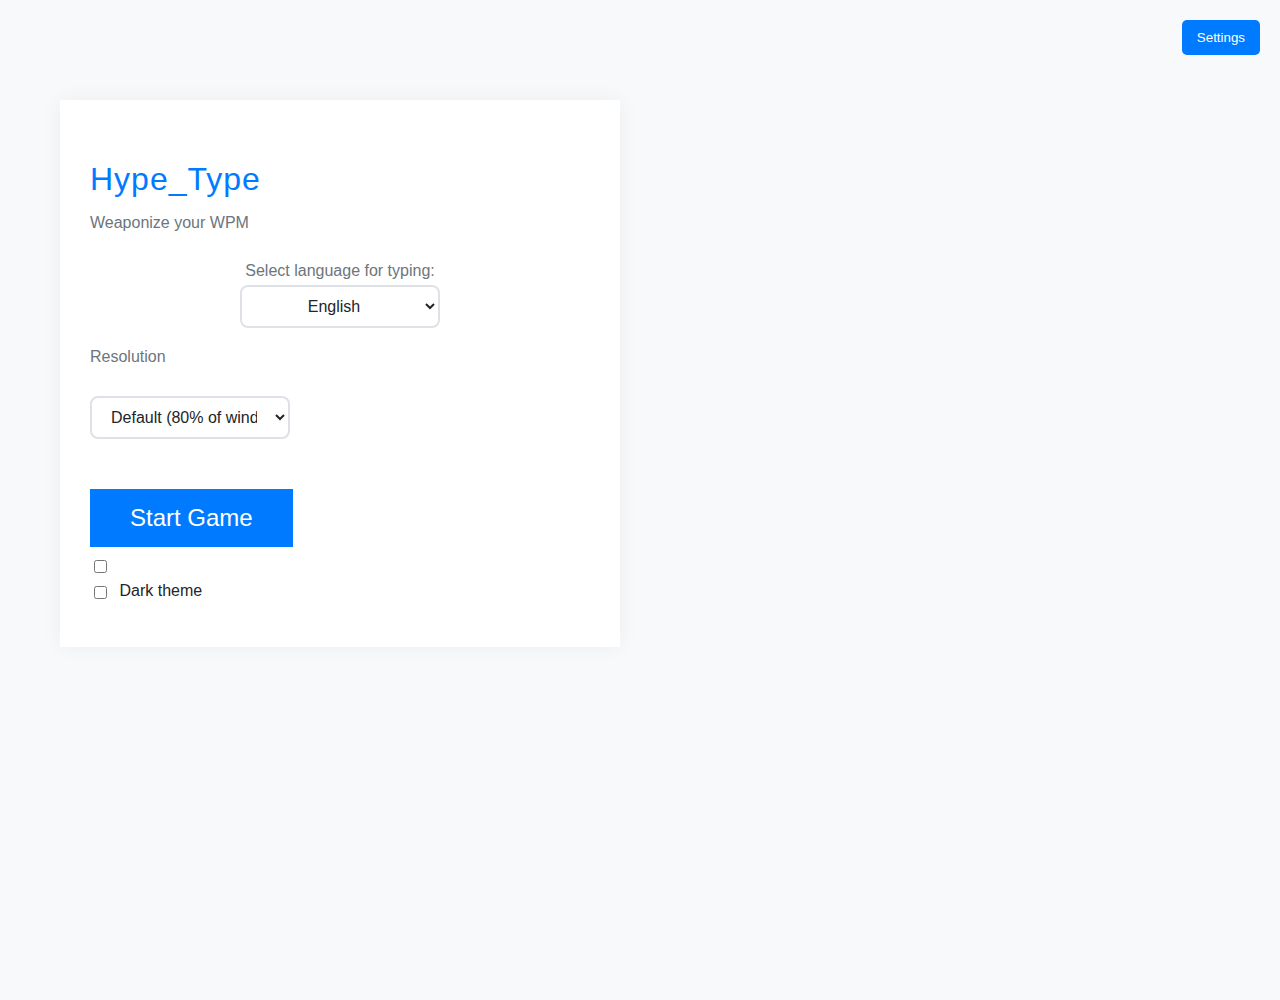
<file: index.html>
<!DOCTYPE html>
<head>
    <meta charset="UTF-8">
    <meta name="viewport" content="width=device-width, initial-scale=1.0">
    <title>Typing Rogue-like Game</title>
    <link rel="icon" href="favicon.ico" type="image/x-icon">
    <link rel="stylesheet" href="style.css">
</head>
<body>
    <div id="startScreen">
        <h1 id="title">hype_type</h1>
        <h3 id="subtitle">あなたのタイプ速度を武器に</h3>
        <div id="langRow">
            <div id="typingLanguageSelection" class="langSelectBox">
                <label for="languageSelect" id="languageLabel">タイプ時に使用する言語:</label>
                <select id="languageSelect">
                    <option value="english">English</option>
                </select>
            </div>
        </div>

        <div id="resolutionSelection">
            <h3 id="resolutionLabel">解像度</h3>
                <select id="resolutionSelect">
                <option value="default">デフォルト (80% of window)</option>
                <option value="100p">ウィンドウの100%</option>
                <option value="800x600">800x600</option>
                <option value="1024x768">1024x768</option>
                <option value="1280x720">1280x720</option>
                <option value="1920x1080">1920x1080</option>
            </select>
        </div>
        <button id="startButton">ゲーム開始</button>
        <div class="littlesetting">
        <div id="startwithmute">
               <label>
                    <input type="checkbox" id="muteToggle">
                    <span id="muteToggleLabel">ミュート</span>
                </label>
            </div>
            <div id="themeToggleRow">
                <label>
                    <input type="checkbox" id="themeToggle">
                    <span id="themeToggleLabel">ダークテーマ</span>
                </label>
            </div>
        </div>
        <button id="settingsButton" class="settings-button">詳細設定</button>
    </div>
    
    <!-- 詳細設定モーダル -->
    <div id="settingsModal" class="modal">
        <div class="modal-content">
            <span class="close">&times;</span>
            <!-- コンテンツは後で追加 -->
        </div>
    </div>
    
    <canvas id="gameCanvas" style="display:none;"></canvas>
    
    <!-- ポーズメニュー -->
    <div id="pauseMenu" class="pause-menu" style="display:none;">
        <div class="pause-content">
            <h2>ポーズ</h2>
            <button id="resumeButton" class="pause-button">ゲーム再開</button>
            <button id="menuButton" class="pause-button">メニューに戻る</button>
        </div>
    </div>
    
    <script type="module" src="scripts/script.js"></script>
</body>
</html>
</file>
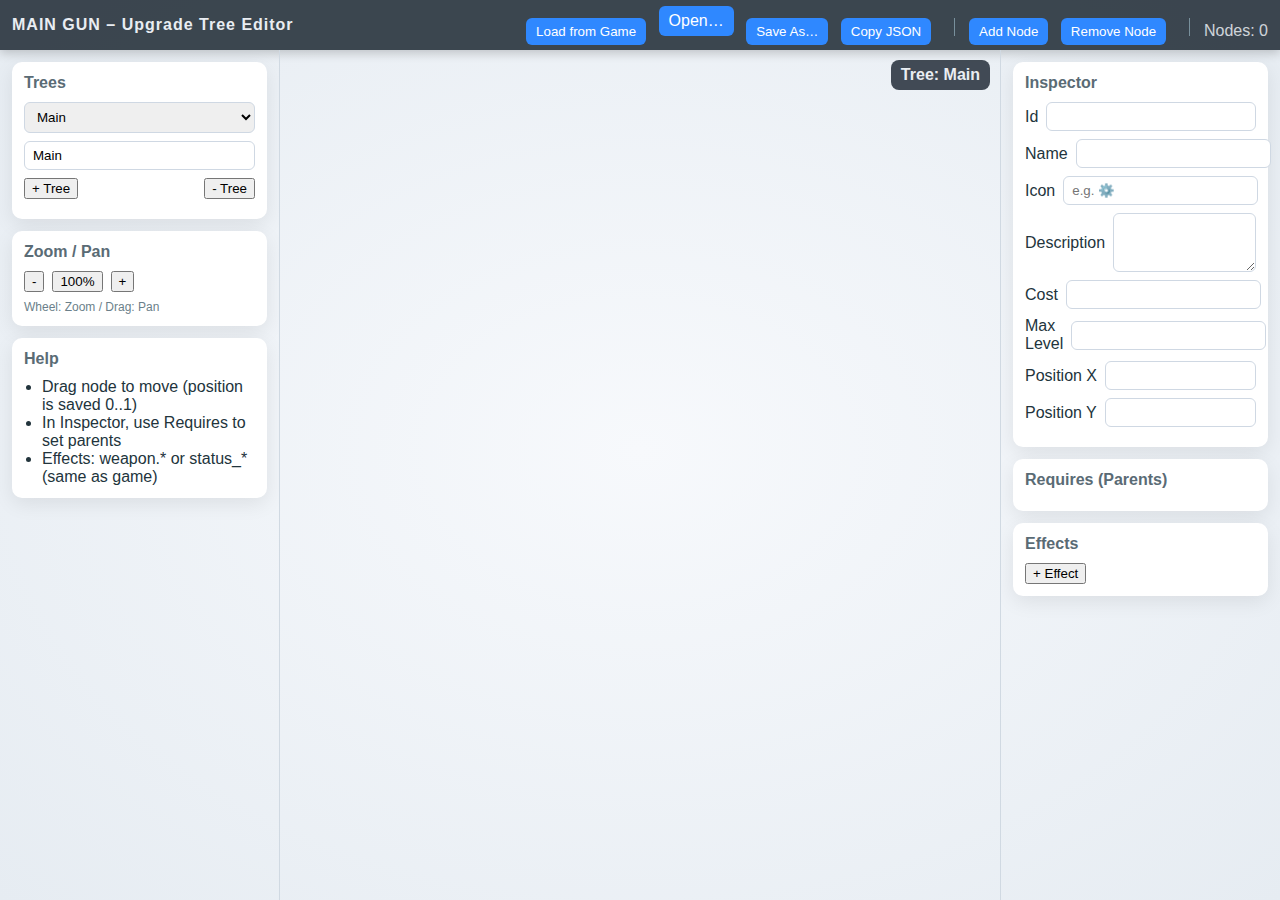
<file: editer/index.html>
<!DOCTYPE html>
<html lang="ja">
<head>
  <meta charset="UTF-8">
  <meta name="viewport" content="width=device-width, initial-scale=1.0">
  <title>Upgrade Tree Editor</title>
  <link rel="stylesheet" href="style.css">
</head>
<body>
  <header class="topbar">
    <div class="brand">MAIN GUN – Upgrade Tree Editor</div>
    <div class="toolbar">
      <button id="btnLoadGame" title="Load jsons/upgrades.json from game">Load from Game</button>
      <label class="filebtn" title="Open local JSON"><input id="fileOpen" type="file" accept="application/json">Open…</label>
      <button id="btnSave" title="Download as JSON">Save As…</button>
      <button id="btnCopy" title="Copy JSON to clipboard">Copy JSON</button>
      <span class="sep"></span>
      <button id="btnAddNode">Add Node</button>
      <button id="btnRemoveNode" disabled>Remove Node</button>
      <span class="sep"></span>
      <span class="status">Nodes: <span id="statNodes">0</span></span>
    </div>
  </header>

  <main class="workspace">
    <aside class="side left">
      <div class="panel">
        <div class="panel-title">Trees</div>
        <div class="row">
          <select id="treeSelect"></select>
        </div>
        <div class="row">
          <input id="treeName" type="text" placeholder="Tree name">
        </div>
        <div class="row buttons">
          <button id="btnAddTree">+ Tree</button>
          <button id="btnRemoveTree">- Tree</button>
        </div>
      </div>

      <div class="panel">
        <div class="panel-title">Zoom / Pan</div>
        <div class="row">
          <button id="btnZoomOut">-</button>
          <button id="btnZoomReset">100%</button>
          <button id="btnZoomIn">+</button>
        </div>
        <div class="hint">Wheel: Zoom / Drag: Pan</div>
      </div>

      <div class="panel">
        <div class="panel-title">Help</div>
        <ul class="help">
          <li>Drag node to move (position is saved 0..1)</li>
          <li>In Inspector, use Requires to set parents</li>
          <li>Effects: weapon.* or status_* (same as game)</li>
        </ul>
      </div>
    </aside>

    <section class="canvas-wrap" id="canvasWrap">
      <svg id="edges" class="edges" viewBox="0 0 1000 600" preserveAspectRatio="xMidYMid meet"></svg>
      <div id="nodes" class="nodes"></div>
      <div class="points-badge">Tree: <span id="lblTreeName"></span></div>
    </section>

    <aside class="side right">
      <div class="panel">
        <div class="panel-title">Inspector</div>
        <div class="row"><label>Id</label><input id="propId" type="text"></div>
        <div class="row"><label>Name</label><input id="propName" type="text"></div>
        <div class="row"><label>Icon</label><input id="propIcon" type="text" placeholder="e.g. ⚙️"></div>
        <div class="row"><label>Description</label><textarea id="propDesc" rows="3"></textarea></div>
        <div class="row"><label>Cost</label><input id="propCost" type="number" min="0" step="1"></div>
        <div class="row"><label>Max Level</label><input id="propMaxLv" type="number" min="1" step="1"></div>
        <div class="row"><label>Position X</label><input id="propPosX" type="number" min="0" max="1" step="0.001"></div>
        <div class="row"><label>Position Y</label><input id="propPosY" type="number" min="0" max="1" step="0.001"></div>
      </div>

      <div class="panel">
        <div class="panel-title">Requires (Parents)</div>
        <div class="requires" id="requiresList"></div>
      </div>

      <div class="panel">
        <div class="panel-title">Effects</div>
        <div id="effectsList"></div>
        <button id="btnAddEffect">+ Effect</button>
      </div>
    </aside>
  </main>

  <template id="tplNode">
    <div class="node-card" data-node-id="">
      <div class="head">
        <div class="title">NODE</div>
        <div class="icon">⚙️</div>
      </div>
      <div class="body">Description</div>
      <div class="footer"><button class="btn select">SELECT</button></div>
    </div>
  </template>

  <template id="tplEffect">
    <div class="effect-row">
      <select class="ef-kind">
        <option value="stat">stat</option>
        <option value="special">special</option>
      </select>
      <input class="ef-target" type="text" placeholder="weapon.fireCooldownMs or path e.g. chill.dpsGrowthMul">
      <select class="ef-op">
        <option value="add">add</option>
        <option value="mul">mul</option>
      </select>
      <input class="ef-value" type="number" step="0.001" placeholder="value">
      <button class="ef-del">×</button>
    </div>
  </template>

  <script src="editor.js" defer></script>
</body>
</html>
</file>
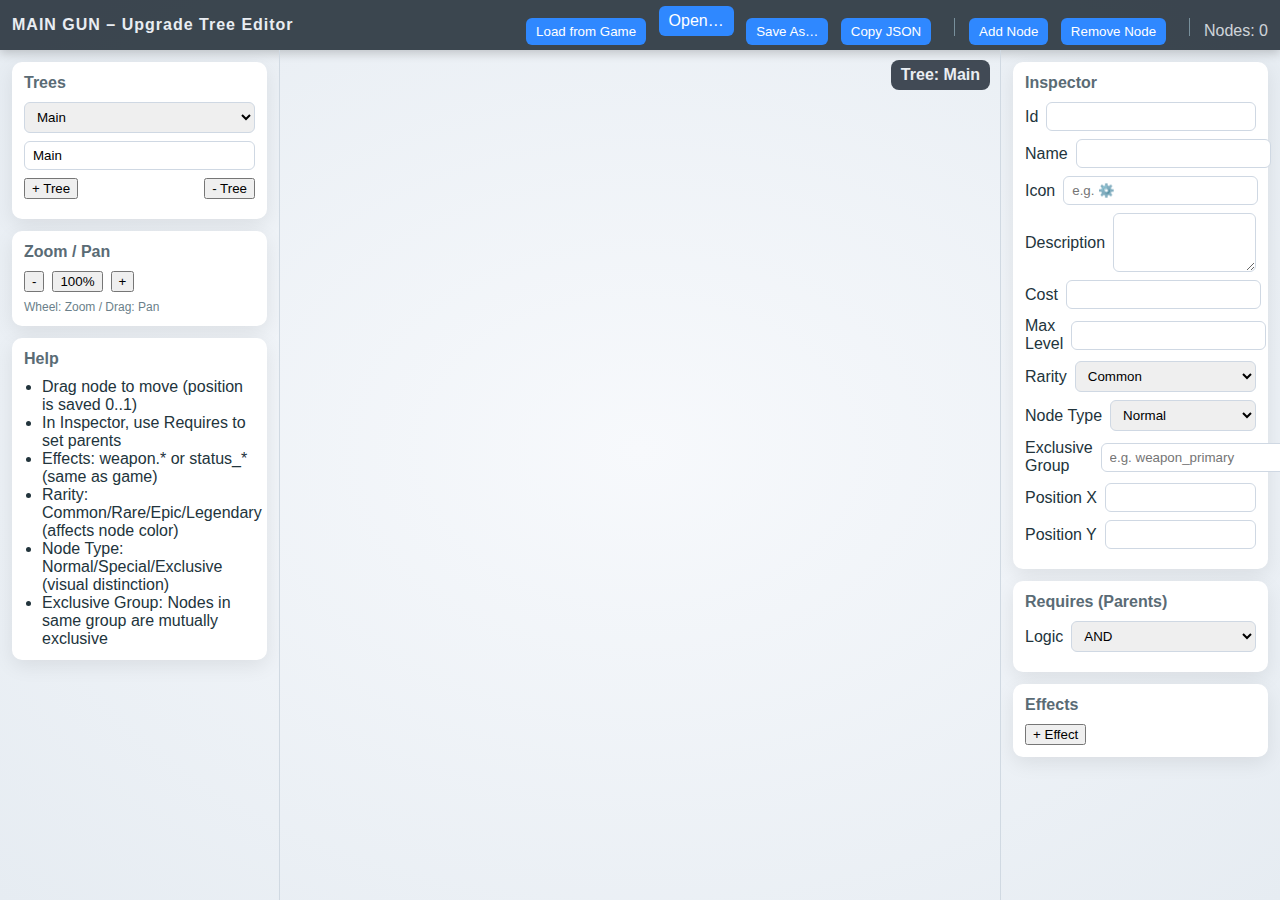
<file: editor/index.html>
<!DOCTYPE html>
<html lang="ja">
<head>
  <meta charset="UTF-8">
  <meta name="viewport" content="width=device-width, initial-scale=1.0">
  <title>Upgrade Tree Editor</title>
  <link rel="stylesheet" href="style.css">
</head>
<body>
  <header class="topbar">
    <div class="brand">MAIN GUN – Upgrade Tree Editor</div>
    <div class="toolbar">
      <button id="btnLoadGame" title="Load jsons/upgrades.json from game">Load from Game</button>
      <label class="filebtn" title="Open local JSON"><input id="fileOpen" type="file" accept="application/json">Open…</label>
      <button id="btnSave" title="Download as JSON">Save As…</button>
      <button id="btnCopy" title="Copy JSON to clipboard">Copy JSON</button>
      <span class="sep"></span>
      <button id="btnAddNode">Add Node</button>
      <button id="btnRemoveNode" disabled>Remove Node</button>
      <span class="sep"></span>
      <span class="status">Nodes: <span id="statNodes">0</span></span>
    </div>
  </header>

  <main class="workspace">
    <aside class="side left">
      <div class="panel">
        <div class="panel-title">Trees</div>
        <div class="row">
          <select id="treeSelect"></select>
        </div>
        <div class="row">
          <input id="treeName" type="text" placeholder="Tree name">
        </div>
        <div class="row buttons">
          <button id="btnAddTree">+ Tree</button>
          <button id="btnRemoveTree">- Tree</button>
        </div>
      </div>

      <div class="panel">
        <div class="panel-title">Zoom / Pan</div>
        <div class="row">
          <button id="btnZoomOut">-</button>
          <button id="btnZoomReset">100%</button>
          <button id="btnZoomIn">+</button>
        </div>
        <div class="hint">Wheel: Zoom / Drag: Pan</div>
      </div>

      <div class="panel">
        <div class="panel-title">Help</div>
        <ul class="help">
          <li>Drag node to move (position is saved 0..1)</li>
          <li>In Inspector, use Requires to set parents</li>
          <li>Effects: weapon.* or status_* (same as game)</li>
          <li>Rarity: Common/Rare/Epic/Legendary (affects node color)</li>
          <li>Node Type: Normal/Special/Exclusive (visual distinction)</li>
          <li>Exclusive Group: Nodes in same group are mutually exclusive</li>
        </ul>
      </div>
    </aside>

    <section class="canvas-wrap" id="canvasWrap">
      <svg id="edges" class="edges" viewBox="0 0 1000 600" preserveAspectRatio="xMidYMid meet"></svg>
      <div id="nodes" class="nodes"></div>
      <div class="points-badge">Tree: <span id="lblTreeName"></span></div>
    </section>

    <aside class="side right">
      <div class="panel">
        <div class="panel-title">Inspector</div>
        <div class="row"><label>Id</label><input id="propId" type="text"></div>
        <div class="row"><label>Name</label><input id="propName" type="text"></div>
        <div class="row"><label>Icon</label><input id="propIcon" type="text" placeholder="e.g. ⚙️"></div>
        <div class="row"><label>Description</label><textarea id="propDesc" rows="3"></textarea></div>
        <div class="row"><label>Cost</label><input id="propCost" type="number" min="0" step="1"></div>
        <div class="row"><label>Max Level</label><input id="propMaxLv" type="number" min="1" step="1"></div>
        <div class="row"><label>Rarity</label><select id="propRarity">
          <option value="common">Common</option>
          <option value="rare">Rare</option>
          <option value="epic">Epic</option>
          <option value="legendary">Legendary</option>
        </select></div>
        <div class="row"><label>Node Type</label><select id="propNodeType">
          <option value="normal">Normal</option>
          <option value="special">Special</option>
          <option value="exclusive">Exclusive</option>
        </select></div>
        <div class="row"><label>Exclusive Group</label><input id="propExclusiveGroup" type="text" placeholder="e.g. weapon_primary"></div>
        <div class="row"><label>Position X</label><input id="propPosX" type="number" min="0" max="1" step="0.001"></div>
        <div class="row"><label>Position Y</label><input id="propPosY" type="number" min="0" max="1" step="0.001"></div>
      </div>

      <div class="panel">
        <div class="panel-title">Requires (Parents)</div>
        <div class="row"><label>Logic</label><select id="reqLogic"><option value="and">AND</option><option value="or">OR</option></select></div>
        <div class="requires" id="requiresList"></div>
      </div>

      <div class="panel">
        <div class="panel-title">Effects</div>
        <div id="effectsList"></div>
        <button id="btnAddEffect">+ Effect</button>
      </div>
    </aside>
  </main>

  <template id="tplNode">
    <div class="node-card" data-node-id="">
      <div class="head">
        <div class="title">NODE</div>
        <div class="icon">⚙️</div>
      </div>
      <div class="body">Description</div>
      <div class="footer"><button class="btn select">SELECT</button></div>
    </div>
  </template>

  <template id="tplEffect">
    <div class="effect-row">
      <select class="ef-kind">
        <option value="stat">stat</option>
        <option value="special">special</option>
      </select>
      <input class="ef-target" type="text" placeholder="weapon.fireCooldownMs or path e.g. chill.dpsGrowthMul">
      <select class="ef-op">
        <option value="add">add</option>
        <option value="mul">mul</option>
      </select>
      <input class="ef-value" type="number" step="0.001" placeholder="value">
      <button class="ef-del">×</button>
    </div>
  </template>

  <script src="editor.js" defer></script>
</body>
</html>
</file>
<file: style.css>
body {
    margin: 0;
    overflow: hidden;
    font-family: 'Helvetica Neue', Arial, sans-serif;
    --bg-main: #f8f9fa;
    --bg-panel: #ffffff;
    --text-main: #212529;
    --text-sub: #6c757d;
    --border-main: #dee2e6;
    --accent: #007bff;
    --button-bg: #007bff;
    --button-hover: #0056b3;
    --canvas-bg: #f8f9fa;
    background-color: var(--bg-main);
    display: flex;
    justify-content: flex-start;
    align-items: flex-start;
    height: 100vh;
    padding: 100px 60px 0 60px;
}

body.dark-theme {
    --bg-main: #23272b;
    --bg-panel: #2d3136;
    --text-main: #f5f5f5;
    --text-sub: #bbbbbb;
    --border-main: #444;
    --accent: #ff9800;
    --button-bg: #ff9800;
    --button-hover: #ffb74d;
    --canvas-bg: #23272b;
    background-color: var(--bg-main);
}

/* Upgrade overlay */
.upgrade-overlay {
    position: fixed;
    inset: 0;
    background: radial-gradient(ellipse at center, rgba(255,255,255,0.86), rgba(0,0,0,0.2)), rgba(0,0,0,0.25);
    backdrop-filter: blur(4px);
    z-index: 1500;
    display: none;
}
.upgrade-header {
    position: absolute;
    top: 12px;
    left: 50%;
    transform: translateX(-50%);
    font-weight: 700;
    letter-spacing: 2px;
    color: var(--text-main);
}
.upgrade-layout {
    position: absolute;
    inset: 60px 20px 20px 20px;
}
.upgrade-canvas {
    position: absolute;
    inset: 0 0 24px 0;
    overflow: hidden;
}
.upgrade-edges {
    position: absolute;
    inset: 0;
    width: 100%;
    height: 100%;
}
.upgrade-nodes {
    position: absolute;
    inset: 0;
}
.upgrade-side {
    position: absolute;
    top: 60px;
    left: 20px;
    width: 260px;
    background: rgba(50,60,70,0.92);
    color: #e9edf2;
    border-radius: 10px;
    padding: 16px;
    box-shadow: 0 10px 30px rgba(0,0,0,0.25);
}
.points-badge{
    position:absolute; right:20px; top:60px;
    background: rgba(50,60,70,0.92);
    color:#e9edf2; padding:6px 10px; border-radius:8px; font-weight:700;
}
.panel-title { font-weight: 700; margin-bottom: 8px; }
.protocol-list {
    margin: 0 0 12px 16px;
    padding: 0;
    font-size: 14px;
}
.hint-row {
    margin-top: 8px;
    font-size: 12px;
    color: #c8d7e1;
}
.points { margin-top: 10px; font-weight: 700; }
.close-upgrade {
    margin-top: 12px;
    padding: 8px 12px;
    border: none;
    background: #2f88ff;
    color: white;
    border-radius: 6px;
    cursor: pointer;
}

/* Node card */
.node-card {
    position: absolute;
    width: 240px;
    background: rgba(130, 195, 255, 0.9);
    color: #0e2a3b;
    border-radius: 10px;
    box-shadow: 0 10px 30px rgba(0,0,0,0.2);
}
.node-card .head {
    display: flex;
    align-items: center;
    justify-content: space-between;
    padding: 10px 12px 0 12px;
}
.node-card .title {
    font-weight: 700;
    font-size: 14px;
}
.node-card .icon { font-size: 18px; }
.node-card .body {
    padding: 6px 12px 12px 12px;
    font-size: 12px;
    color: #134055;
}
.node-card .footer {
    display: flex;
    justify-content: flex-end;
    padding: 8px 12px 12px 12px;
}
.node-card .btn {
    border: none;
    background: #102a3b;
    color: #e8f3ff;
    padding: 6px 10px;
    border-radius: 6px;
    cursor: pointer;
}
.node-card.locked { filter: grayscale(0.4) opacity(0.7); }
.node-card.acquired { background: rgba(173, 230, 203, 0.95); }

/* Edge path styling */
.edge-path {
    fill: none;
    stroke: #7cc2ff;
    stroke-width: 2;
    opacity: 0.9;
}
.edge-joint {
    fill: #7cc2ff;
    stroke: none;
    opacity: 0.9;
}

#startScreen {
    text-align: left;
    background-color: var(--bg-panel);
    padding: 40px 30px;
    border-radius: 0;
    box-shadow: 0 0 20px rgba(0, 0, 0, 0.05);
    width: 100%;
    max-width: 500px;
    height: auto;
}

#langRow {
    display: flex;
    flex-direction: row;
    justify-content: center;
    gap: 32px;
    margin-bottom: 20px;
}

.langSelectBox {
    display: flex;
    flex-direction: column;
    align-items: center;
    min-width: 180px;
}

.littlesetting {
    justify-content: center;
    gap: 32px;
    margin-block: 5px;
    color: var(--text-main);
}

/* ラベルとセレクトをテーマに沿わせる（開始画面の全要素に適用） */
.langSelectBox label,
.langSelectBox select,
.langSelectBox .langLabel {
    color: var(--text-sub);
}

#languageLabel {
    margin-bottom: 5px;
}

/* 明示的に start-screen の各ラベルをテーマ化 */
#languageLabel,
#typingLanguageSelection label,
#difficultySelection label,
#progressiveMode label,
#resolutionSelection label {
    color: var(--text-sub);
}

/* start screen subtitle */
#startScreen h3 {
    color: var(--text-sub);
}

/* 汎用のセレクトスタイル（すべてのselectに適用） */
select {
    padding: 10px 15px;
    font-size: 16px;
    border: 2px solid var(--border-main);
    border-radius: 8px;
    background-color: var(--bg-panel);
    color: var(--text-main);
    cursor: pointer;
    width: 200px;
    text-align: center;
}

/* テーマ切替チェックボックスのアクセントカラー */
input[type="checkbox"] {
    accent-color: var(--accent);
}

#themeToggleRow label {
    color: var(--text-main);
    font-size: 16px;
}

#muteToggleLabel,
#themeToggleLabel {
    color: var(--text-main);
}

#themeToggleRow {
    margin-top: 5px;
}

#themeToggleRow label {
    cursor: pointer;
    user-select: none;
}

#themeToggleRow input[type="checkbox"] {
    margin-right: 8px;
    vertical-align: middle;
}

#startwithmute {
    margin-top: 10px;
}

#startScreen h1 {
    color: var(--accent);
    margin-bottom: 8px;
    font-size: 32px;
    font-weight: 300;
    letter-spacing: 1px;
}

#startScreen h3 {
    color: var(--text-sub);
    margin-bottom: 30px;
    font-weight: 400;
    font-size: 16px;
}

#startScreen hr {
    border: none;
    border-top: 1px solid var(--border-main);
    margin-bottom: 30px;
}

.menu-tree {
    margin-bottom: 30px;
}

.menu-item {
    margin-bottom: 15px;
    position: relative;
}

.menu-label {
    font-weight: 500;
    cursor: pointer;
    color: var(--text-main);
    display: block;
    margin-bottom: 8px;
    padding: 8px 0;
    transition: color 0.2s;
}

.menu-label:hover {
    color: var(--accent);
}

.menu-label::after {
    content: " →";
    float: right;
    opacity: 0.7;
}

.menu-item:hover .submenu,
.menu-item.open .submenu {
    display: block;
    animation: fadeIn 0.2s ease;
}

.submenu {
    display: none;
    position: absolute;
    left: 100%;
    top: 0;
    margin-left: 30px;
    background-color: var(--bg-panel);
    padding: 15px;
    min-width: 250px;
    z-index: 10;
}

@keyframes fadeIn {
    from { opacity: 0; transform: translateY(-10px); }
    to { opacity: 1; transform: translateY(0); }
}

.submenu-item {
    margin-bottom: 12px;
    display: flex;
    align-items: center;
}

.submenu-label {
    min-width: 140px;
    color: var(--text-sub);
    font-size: 14px;
}

.submenu-item select,
.submenu-item button {
    margin-left: 10px;
    border-radius: 0;
    box-shadow: none;
    border: 1px solid var(--border-main);
    padding: 6px 10px;
    font-size: 14px;
    background-color: var(--bg-panel);
    color: var(--text-main);
}

.submenu-item button {
    background-color: var(--button-bg);
    color: white;
    border: none;
    padding: 8px 16px;
    cursor: pointer;
    transition: background-color 0.2s;
}

.submenu-item button:hover {
    background-color: var(--button-hover);
}

.submenu-item label {
    display: flex;
    align-items: center;
    cursor: pointer;
}

.submenu-item input[type="checkbox"] {
    margin-right: 8px;
    accent-color: var(--accent);
}

#languageSelection,
#difficultySelection,
#progressiveMode {
    margin: 20px 0;
}

#languageSelection label,
#difficultySelection label {
    display: block;
    margin-bottom: 8px;
    font-size: 18px;
    color: var(--text-sub);
    font-weight: bold;
}

#languageSelect,
#resolutionSelect,
#difficultySelect {
    padding: 10px 15px;
    font-size: 16px;
    border: 2px solid var(--border-main);
    border-radius: 8px;
    background-color: var(--bg-panel);
    color: var(--text-main);
    cursor: pointer;
    width: 200px;
    text-align: center;
}

#languageSelect:hover,
#difficultySelect:hover {
    border-color: var(--accent);
}

#progressiveMode label {
    display: flex;
    align-items: center;
    justify-content: center;
    font-size: 16px;
    color: var(--text-sub);
    cursor: pointer;
}

#progressiveDifficulty {
    margin-right: 10px;
    transform: scale(1.2);
}

#resolutionSelection {
    margin-bottom: 20px;
}

#startButton {
    margin-top: 30px;
    padding: 15px 40px;
    font-size: 24px;
    cursor: pointer;
    background-color: var(--button-bg);
    border: none;
    border-radius: 0;
    color: white;
    transition: background-color 0.3s;
    box-shadow: none;
}

#startButton:hover {
    background-color: var(--button-hover);
    transform: translateY(-2px);
    box-shadow: 0 4px 8px rgba(0,0,0,0.3);
}

/* 詳細設定モーダルのスタイル */
.modal {
    display: none;
    position: fixed;
    z-index: 1000;
    left: 0;
    top: 0;
    width: 100%;
    height: 100%;
    background-color: rgba(0,0,0,0.4);
}

.modal-content {
    background-color: var(--bg-panel);
    margin: 15% auto;
    padding: 20px;
    border-radius: 10px;
    width: 80%;
    max-width: 500px;
    box-shadow: 0 4px 8px rgba(0,0,0,0.2);
}

.close {
    color: var(--text-sub);
    float: right;
    font-size: 28px;
    font-weight: bold;
    cursor: pointer;
}

.close:hover {
    color: var(--accent);
}

.settings-section {
    margin-bottom: 20px;
}

.settings-section h3 {
    color: var(--accent);
    margin-bottom: 15px;
    border-bottom: 1px solid var(--border-main);
    padding-bottom: 5px;
}

.setting-item {
    margin-bottom: 15px;
}

.setting-item label {
    display: block;
    margin-bottom: 5px;
    color: var(--text-sub);
}

.settings-button {
    position: absolute;
    top: 20px;
    right: 20px;
    padding: 10px 15px;
    background-color: var(--button-bg);
    color: white;
    border: none;
    border-radius: 5px;
    cursor: pointer;
    transition: background-color 0.3s;
}

.settings-button:hover {
    background-color: var(--button-hover);
}

#saveSettings {
    padding: 10px 20px;
    background-color: var(--button-bg);
    color: white;
    border: none;
    border-radius: 5px;
    cursor: pointer;
    transition: background-color 0.3s;
}

#saveSettings:hover {
    background-color: var(--button-hover);
}

#startButton:active {
    transform: translateY(0);
    box-shadow: 0 2px 4px rgba(0, 0, 0, 0.2);
}

canvas {
    display: block;
    background-color: var(--canvas-bg);
    border: none;
    position: absolute;
    top: 0;
    left: 0;
    width: 100vw;
    height: 100vh;
}

#wordInput {
    position: absolute;
    bottom: 20px;
    left: 50%;
    transform: translateX(-50%);
    padding: 10px;
    font-size: 24px;
    text-align: center;
    background-color: transparent; /* 透明 */
    border: none;
    color: transparent; /* テキストも透明にして見えなくする */
    caret-color: black; /* カーソルは表示 */
}

/* ポーズメニューのスタイル */
.pause-menu {
    position: fixed;
    top: 0;
    left: 0;
    width: 100%;
    height: 100%;
    background-color: rgba(0, 0, 0, 0.7);
    display: flex;
    justify-content: center;
    align-items: center;
    z-index: 1000;
    opacity: 0;
    transition: opacity 0.3s ease;
}

.pause-content {
    background-color: var(--bg-panel);
    padding: 40px;
    border-radius: 15px;
    text-align: center;
    box-shadow: 0 8px 32px rgba(0, 0, 0, 0.3);
    min-width: 300px;
}

.pause-content h2 {
    color: var(--accent);
    margin-bottom: 30px;
    font-size: 32px;
}

.pause-button {
    display: block;
    width: 100%;
    padding: 15px 20px;
    margin: 10px 0;
    font-size: 18px;
    background-color: var(--button-bg);
    color: white;
    border: none;
    border-radius: 8px;
    cursor: pointer;
    transition: all 0.2s ease;
}

.pause-button:hover {
    background-color: var(--button-hover);
    transform: translateY(-2px);
    box-shadow: 0 4px 12px rgba(0, 0, 0, 0.2);
}

.pause-button:active {
    transform: translateY(0);
}

/* 排他的選択グループのスタイル */
.node-card.exclusive-group-member {
    border: 2px solid transparent;
    transition: border-color 0.3s ease;
}

.node-card.exclusive-group-member:hover {
    border-color: var(--accent);
}

.node-card.exclusive-locked {
    background: rgba(255, 193, 193, 0.8) !important;
    filter: grayscale(0.6) opacity(0.6) !important;
    cursor: not-allowed;
}

.node-card.exclusive-locked .btn {
    background: #666 !important;
    cursor: not-allowed;
}

.node-card.exclusive-locked .btn:hover {
    background: #666 !important;
    transform: none !important;
    box-shadow: none !important;
}

/* 排他的グループ内の選択済みアップグレードの強調表示 */
.node-card.acquired[data-exclusive-group] {
    box-shadow: 0 0 20px rgba(255, 152, 0, 0.6);
    border: 2px solid var(--accent);
}

/* 排他的グループのツールチップ */
.node-card.exclusive-group-member::before {
    content: "⚡ Exclusive Choice";
    position: absolute;
    top: -25px;
    left: 50%;
    transform: translateX(-50%);
    background: var(--bg-panel);
    color: var(--accent);
    padding: 4px 8px;
    border-radius: 4px;
    font-size: 10px;
    white-space: nowrap;
    opacity: 0;
    transition: opacity 0.3s ease;
    pointer-events: none;
    z-index: 1000;
}

.node-card.exclusive-group-member:hover::before {
    opacity: 1;
}

/* 特殊ノードのスタイル */
.node-card.special-node {
    position: relative;
    transform: scale(1.1);
    z-index: 10;
    animation: specialNodeGlow 2s ease-in-out infinite alternate;
}

@keyframes specialNodeGlow {
    from {
        box-shadow: 0 0 20px rgba(255, 255, 255, 0.3);
    }
    to {
        box-shadow: 0 0 30px rgba(255, 255, 255, 0.6);
    }
}

/* レアリティ別のスタイル */
.node-card.rarity-common {
    background: linear-gradient(135deg, rgba(169, 169, 169, 0.9), rgba(211, 211, 211, 0.9));
    border: 3px solid #888888;
}

.node-card.rarity-rare {
    background: linear-gradient(135deg, rgba(65, 105, 225, 0.9), rgba(100, 149, 237, 0.9));
    border: 3px solid #4169E1;
    animation: rareGlow 2s ease-in-out infinite alternate;
}

@keyframes rareGlow {
    from {
        box-shadow: 0 0 25px rgba(65, 105, 225, 0.4);
    }
    to {
        box-shadow: 0 0 35px rgba(65, 105, 225, 0.7);
    }
}

.node-card.rarity-epic {
    background: linear-gradient(135deg, rgba(128, 0, 128, 0.9), rgba(186, 85, 211, 0.9));
    border: 3px solid #9932CC;
    animation: epicGlow 2s ease-in-out infinite alternate;
}

@keyframes epicGlow {
    from {
        box-shadow: 0 0 30px rgba(128, 0, 128, 0.5);
    }
    to {
        box-shadow: 0 0 40px rgba(128, 0, 128, 0.8);
    }
}

.node-card.rarity-legendary {
    background: linear-gradient(135deg, rgba(255, 140, 0, 0.9), rgba(255, 215, 0, 0.9));
    border: 3px solid #FF8C00;
    animation: legendaryGlow 2s ease-in-out infinite alternate;
}

@keyframes legendaryGlow {
    from {
        box-shadow: 0 0 35px rgba(255, 140, 0, 0.6);
    }
    to {
        box-shadow: 0 0 50px rgba(255, 140, 0, 1.0);
    }
}

/* 特殊効果ノードの追加スタイル */
.node-card.special-effect {
    background: linear-gradient(135deg, rgba(220, 20, 60, 0.9), rgba(255, 69, 0, 0.9)) !important;
    border: 3px solid #DC143C;
    animation: specialEffectGlow 2s ease-in-out infinite alternate;
}

@keyframes specialEffectGlow {
    from {
        box-shadow: 0 0 40px rgba(220, 20, 60, 0.5);
    }
    to {
        box-shadow: 0 0 55px rgba(220, 20, 60, 0.8);
    }
}

/* 特殊ノードのテキストスタイル */
.node-card.special-node .title {
    color: #ffffff !important;
    text-shadow: 0 0 10px rgba(255, 255, 255, 0.8);
    font-weight: 800 !important;
}

.node-card.special-node .icon {
    text-shadow: 0 0 15px rgba(255, 255, 255, 0.9);
    filter: drop-shadow(0 0 5px rgba(255, 255, 255, 0.7));
}

.node-card.special-node .body {
    color: #ffffff !important;
    text-shadow: 0 0 5px rgba(255, 255, 255, 0.6);
    font-weight: 600;
}

.node-card.special-node .btn {
    background: linear-gradient(45deg, #FFD700, #FFA500) !important;
    color: #000000 !important;
    font-weight: 800 !important;
    text-shadow: none;
    border: 2px solid #FF8C00;
    box-shadow: 0 0 15px rgba(255, 215, 0, 0.5);
}

.node-card.special-node .btn:hover {
    background: linear-gradient(45deg, #FFA500, #FF8C00) !important;
    box-shadow: 0 0 25px rgba(255, 215, 0, 0.8);
}

/* 特殊ノードのロック状態 */
.node-card.special-node.locked {
    filter: grayscale(0.3) opacity(0.8);
    animation: none;
}

.node-card.special-node.locked .btn {
    background: #666 !important;
    color: #ccc !important;
    box-shadow: none;
}

/* 特殊ノード取得済み状態 */
.node-card.special-node.acquired {
    animation: acquiredSpecialGlow 3s ease-in-out infinite alternate;
}

@keyframes acquiredSpecialGlow {
    from {
        box-shadow: 0 0 40px rgba(50, 205, 50, 0.6);
    }
    to {
        box-shadow: 0 0 60px rgba(50, 205, 50, 0.9);
    }
}

/* 特殊ノード取得済み時の追加効果 */
.node-card.acquired-special {
    border: 3px solid #32CD32 !important;
    background: linear-gradient(135deg, rgba(50, 205, 50, 0.9), rgba(144, 238, 144, 0.9)) !important;
}

.node-card.acquired-special .title {
    color: #ffffff !important;
    text-shadow: 0 0 10px rgba(50, 205, 50, 0.8) !important;
}

.node-card.acquired-special .btn {
    background: linear-gradient(45deg, #32CD32, #228B22) !important;
    color: #ffffff !important;
    font-weight: 800 !important;
    border: 2px solid #228B22 !important;
    box-shadow: 0 0 20px rgba(50, 205, 50, 0.6) !important;
}

/* レスポンシブ対応 */
@media (max-width: 1200px) {
    .node-card.special-node {
        transform: scale(1.05);
    }

    .node-card.special-node .title {
        font-size: 14px;
    }

    .node-card.special-node .body {
        font-size: 11px;
    }
}
</file>
<file: editer/style.css>
* { box-sizing: border-box; }
html, body { height: 100%; }
body {
  margin: 0;
  font-family: Inter, Segoe UI, Roboto, Arial, sans-serif;
  background: radial-gradient(ellipse at center, #f7f9fc, #e6ecf2);
  color: #22343c;
}
.topbar {
  height: 50px; display:flex; align-items:center; justify-content:space-between;
  padding: 0 12px; background: rgba(50,60,70,0.95); color: #e9edf2;
  box-shadow: 0 3px 10px rgba(0,0,0,0.2);
}
.topbar .brand { font-weight: 700; letter-spacing: 1px; }
.topbar .toolbar button, .filebtn { margin-right: 8px; }
.topbar button, .filebtn { background:#2f88ff; color:#fff; border:none; padding:6px 10px; border-radius:6px; cursor:pointer; }
.topbar .filebtn { position:relative; overflow:hidden; display:inline-block; }
.topbar .filebtn input { position:absolute; inset:0; opacity:0; cursor:pointer; }
.topbar .sep { display:inline-block; width:1px; height:18px; background:#78909c; margin:0 10px; }
.status { opacity:0.85; }

.workspace { display:flex; height: calc(100vh - 50px); }
.side { width: 280px; padding: 12px; overflow:auto; }
.side.left { border-right: 1px solid #d0d9e2; }
.side.right { border-left: 1px solid #d0d9e2; }
.panel { background:#fff; border-radius:10px; box-shadow:0 6px 20px rgba(0,0,0,0.08); padding:12px; margin-bottom:12px; }
.panel-title { font-weight:700; margin-bottom:10px; color:#5a6b75; }
.row { display:flex; gap:8px; align-items:center; margin-bottom:8px; }
.row.buttons { justify-content:space-between; }
.row input[type=text], .row input[type=number], .row textarea, select { flex:1; padding:6px 8px; border:1px solid #cfd8e3; border-radius:6px; }
.hint { font-size: 12px; color:#6b7f8a; }
.help { margin:0; padding-left:18px; }

.canvas-wrap { position:relative; flex:1; overflow:hidden; }
.edges { position:absolute; inset:0; width:100%; height:100%; }
.nodes { position:absolute; inset:0; width:1000px; height:600px; transform-origin:0 0; }
.points-badge { position:absolute; top:10px; right:10px; background:rgba(50,60,70,0.92); color:#e9edf2; padding:6px 10px; border-radius:8px; font-weight:700; }

/* Node card similar to game */
.node-card { position:absolute; width: 240px; background: rgba(130,195,255,0.95); color:#0e2a3b; border-radius:10px; box-shadow: 0 10px 30px rgba(0,0,0,0.2); cursor:grab; }
.node-card .head{ display:flex; align-items:center; justify-content:space-between; padding:10px 12px 0 12px; }
.node-card .title{ font-weight:700; font-size:14px; }
.node-card .icon{ font-size:18px; }
.node-card .body{ padding:6px 12px 12px 12px; font-size:12px; color:#134055; }
.node-card .footer{ display:flex; justify-content:flex-end; padding:8px 12px 12px 12px; }
.node-card .btn{ border:none; background:#102a3b; color:#e8f3ff; padding:6px 10px; border-radius:6px; }
.node-card.locked{ filter:grayscale(0.3) opacity(0.8); }

.edge-path{ fill:none; stroke:#7cc2ff; stroke-width:2; opacity:0.9; }

.requires .req-item{ display:flex; align-items:center; gap:6px; margin-bottom:6px; }
.requires select{ flex:1; }
.effect-row{ display:flex; gap:6px; align-items:center; margin-bottom:6px; }
.effect-row .ef-target{ flex:1; }
</file>
<file: editor/style.css>
* { box-sizing: border-box; }
html, body { height: 100%; }
body {
  margin: 0;
  font-family: Inter, Segoe UI, Roboto, Arial, sans-serif;
  background: radial-gradient(ellipse at center, #f7f9fc, #e6ecf2);
  color: #22343c;
}
.topbar {
  height: 50px; display:flex; align-items:center; justify-content:space-between;
  padding: 0 12px; background: rgba(50,60,70,0.95); color: #e9edf2;
  box-shadow: 0 3px 10px rgba(0,0,0,0.2);
}
.topbar .brand { font-weight: 700; letter-spacing: 1px; }
.topbar .toolbar button, .filebtn { margin-right: 8px; }
.topbar button, .filebtn { background:#2f88ff; color:#fff; border:none; padding:6px 10px; border-radius:6px; cursor:pointer; }
.topbar .filebtn { position:relative; overflow:hidden; display:inline-block; }
.topbar .filebtn input { position:absolute; inset:0; opacity:0; cursor:pointer; }
.topbar .sep { display:inline-block; width:1px; height:18px; background:#78909c; margin:0 10px; }
.status { opacity:0.85; }

.workspace { display:flex; height: calc(100vh - 50px); }
.side { width: 280px; padding: 12px; overflow:auto; }
.side.left { border-right: 1px solid #d0d9e2; }
.side.right { border-left: 1px solid #d0d9e2; }
.panel { background:#fff; border-radius:10px; box-shadow:0 6px 20px rgba(0,0,0,0.08); padding:12px; margin-bottom:12px; }
.panel-title { font-weight:700; margin-bottom:10px; color:#5a6b75; }
.row { display:flex; gap:8px; align-items:center; margin-bottom:8px; }
.row.buttons { justify-content:space-between; }
.row input[type=text], .row input[type=number], .row textarea, select { flex:1; padding:6px 8px; border:1px solid #cfd8e3; border-radius:6px; }
.hint { font-size: 12px; color:#6b7f8a; }
.help { margin:0; padding-left:18px; }

.canvas-wrap { position:relative; flex:1; overflow:hidden; }
.edges { position:absolute; inset:0; width:100%; height:100%; }
.nodes { position:absolute; inset:0; width:1000px; height:600px; transform-origin:0 0; }
.points-badge { position:absolute; top:10px; right:10px; background:rgba(50,60,70,0.92); color:#e9edf2; padding:6px 10px; border-radius:8px; font-weight:700; }

/* Node card similar to game */
.node-card { position:absolute; width: 240px; color:#0e2a3b; border-radius:10px; box-shadow: 0 10px 30px rgba(0,0,0,0.2); cursor:grab; }
.node-card .head{ display:flex; align-items:center; justify-content:space-between; padding:10px 12px 0 12px; }
.node-card .title{ font-weight:700; font-size:14px; }
.node-card .icon{ font-size:18px; }
.node-card .body{ padding:6px 12px 12px 12px; font-size:12px; color:#134055; }
.node-card .footer{ display:flex; justify-content:flex-end; padding:8px 12px 12px 12px; }
.node-card .btn{ border:none; background:#102a3b; color:#e8f3ff; padding:6px 10px; border-radius:6px; }
.node-card.locked{ filter:grayscale(0.3) opacity(0.8); }
.node-card.selected { box-shadow: 0 15px 40px rgba(0,0,0,0.3); transform: scale(1.05); z-index: 10; }
.node-card.exclusive-group.selected { box-shadow: 0 15px 40px rgba(255,23,68,0.5); }

/* レアリティによる色分け */
.node-card.rarity-common { background: rgba(130,195,255,0.95); }
.node-card.rarity-rare { background: rgba(147,112,219,0.95); color:#fff; }
.node-card.rarity-epic { background: rgba(255,165,0,0.95); color:#fff; }
.node-card.rarity-legendary { background: rgba(255,215,0,0.95); color:#000; box-shadow: 0 10px 30px rgba(255,215,0,0.4); }

/* ノードタイプによるスタイル */
.node-card.type-special { border: 3px solid #ff6b35; }
.node-card.type-exclusive { border: 3px solid #ff1744; }

/* 排他的グループのスタイル */
.node-card.exclusive-group { box-shadow: 0 10px 30px rgba(255,23,68,0.3); }

.edge-path{ fill:none; stroke:#7cc2ff; stroke-width:2; opacity:0.9; }

.requires .req-item{ display:flex; align-items:center; gap:6px; margin-bottom:6px; }
.requires select{ flex:1; }
.effect-row{ display:flex; gap:6px; align-items:center; margin-bottom:6px; }
.effect-row .ef-target{ flex:1; }
</file>
